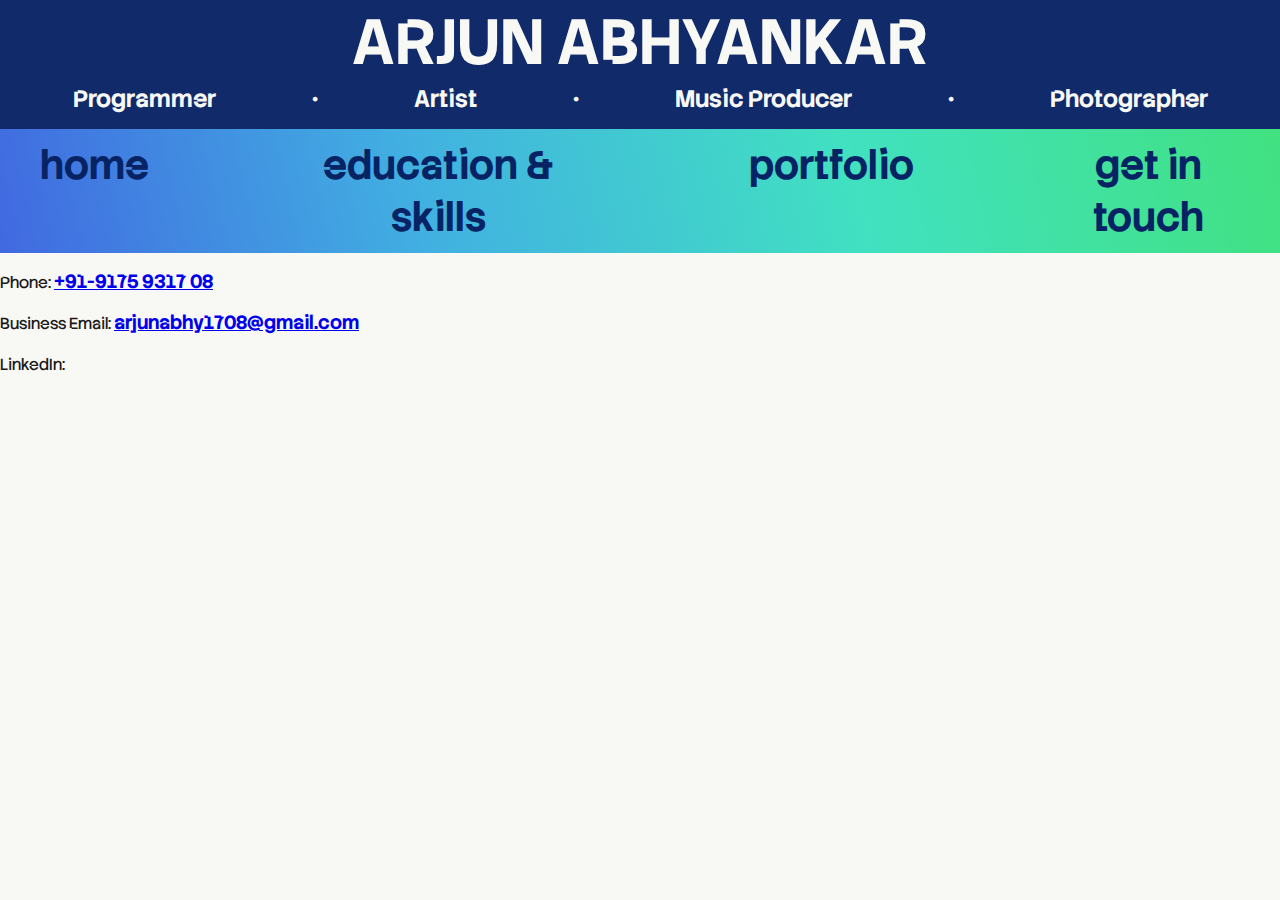
<file: contact.html>
<!DOCTYPE html>
<html>
    <head>
        <meta charset="UTF-8">
        <meta name="description" content="This is the Personal Portfolio of Arjun Abhyankar">
        <meta name="keywords" content="art, music, programs, Arjun Abhyankar, HTML Project">
        <meta name="author" content="Arjun Abhyankar">
        <link rel="icon" type="image/png" href="Good (3).png">
        <link rel="stylesheet" href="style.css">
        <title>Arjun Abhyankar | Contact</title>

    </head>

    <body>
        <header>
            <div class="intro">
                <h1 class="top">ARJUN ABHYANKAR</h1>
                <div class="bottomtop">
                    <span>Programmer</span>
                    <span>•</span>
                    <span>Artist</span>
                    <span>•</span>
                    <span>Music Producer</span>
                    <span>•</span>
                    <span>Photographer</span>
                </div>
            </div>
            <nav>
                <a href="home.html" class="pages">home</a>
                <a href="about.html" class="pages">education & skills</a>
                <a href="portfolio.html" class="pages">portfolio</a>
                <a href="contact.html" class="pages">get in touch</a>
            </nav>
        </header>

        <p>Phone: <a href="tel:9175931708" class="contact_info">+91-9175 9317 08</a></p>
        <p>Business Email: <a href="mailto:arjunabhy1708@gmail.com" class="contact_info">arjunabhy1708@gmail.com</a></p>
        <p>LinkedIn: <a href="https://www.linkedin.com/in/arjun-abhyankar-298884384/" class="contact_info"></a></p>
    </body>
</html>
</file>
<file: style.css>
@import url('https://fonts.googleapis.com/css2?family=Stack+Sans+Notch:wght@200..700&family=Titillium+Web:wght@200;300;400;600;700;900&display=swap');

html {
    scroll-behavior: smooth;
}
body {
    margin: 0;
    font-family: "Stack Sans Notch", sans-serif;
    background-color: #f8f8f5;
    color: #1a1a1a;
}

.intro {
    background: #112a6a;
    color: #f8f8f5;
}

nav {
    font-family: "Stack Sans Notch", sans-serif;
    font-size: 2.5rem;
    font-weight: 900;
    display: flex;
    justify-content: center;
    gap: 6rem;
    margin-top: 0; margin-bottom: 0;
    padding-top: 10px; padding-bottom: 10px;
    background: linear-gradient(77deg,#4169e1, #41b1e1, #41e1c1, #41e181);
    position: sticky;
    top: 0; width: 100%;
    z-index: 1000;
}

.highlight {
    color: #ff7b00;
}

.pages::before {
    content: "";
    position: absolute;
    inset: 0;
    border-radius: 50%;
    background: radial-gradient(circle at center, white 0%, #fcf049 3%, #fc9149 6%, #fc4949, #fc49bd, #cf49fc);
    transform: scale(0);
    transition: transform 0.2s ease;
    z-index: -1;
    animation: gradientMove 4s ease-in-out infinite;
    background-size: 400% 400%;
}

@keyframes gradientMove {
    0% {
        background-position: 0% 50%;
    }
    50% {
        background-position: 100% 50%;
    }
    100% {
        background-position: 0% 50%;
    }
}

.pages {
    padding-left: 40px; padding-right: 40px;
    transition: transform 0.2s ease-in, 0.3s ease-out;
    cursor: pointer;
    position: relative;
    overflow: hidden;
    transition: all 0.4s ease;
    border-radius: 99999px;
    background: transparent;
}

.pages:visited {
    text-align: center;
    text-decoration: none;
    color: #072364;
}

.pages:link {
    text-align: center;
    text-decoration: none;
    color: #072364;
}

.pages:hover::before {
    transform: scale(2);
}

.pages:hover {
    transform: scale(1.465);
    background-color: #ff7b00;
    color: white;
}

h1.top {
    font-family: "Stack Sans Notch", sans-serif;
    font-size: 4rem;
    font-weight: 900;
    text-align: center;
    margin: 0;
    padding: 0;
}

.bottomtop {
    font-family: "Stack Sans Notch", sans-serif;
    font-size: 1.5rem;
    font-weight: 900;
    text-align: center;
    margin-top: 0; padding-top: 0;
    padding-bottom: 15px;
    display: flex;
    justify-content: center;
    gap: 6rem;
}

.social-icon {
    width: 50px;
    height: auto;
    transition: transform 0.3s ease, filter 0.3s ease;
}

.social-icon:hover {
    transform: scale(1.15);
    filter: drop-shadow(0 0 6px #0091ff);
}

.contact_info {
    margin: 5px 0;
    font-size: 1.2rem;
    font-weight: 700;
}

.contact_info a {
    color: #f8f8f5;
    text-decoration: none;
    transition: color 0.3s ease;
}

.contact_info a:hover {
    color: #ff7b00;
}

footer {
    background-color: #162249; 
    color: #f8f8f5;
    display: flex;
    justify-content: space-between;
    align-items: center;
    padding: 25px 80px;
    padding-top: 0;
    flex-wrap: wrap;
}

.left-foot {
    display: flex;
    align-items: center;
    gap: 25px;
}

.right-foot {
    display: flex;
    flex-direction: column; 
    align-items: flex-start;
    gap: 5px;
    font-size: 1.3rem;
    font-family: "Titillium Web", sans-serif;
    
}

.first-image {
    background-image: url("/Mini Project/image assets/Home photo.jpg");
    background-size: cover; background-position: center;
    color:#f8f8f5;
    width: 100%; height:74vh;
    margin:0; padding: 0;
    display: flex; flex-direction: column;
    align-items: flex-start; justify-content: flex-start; padding: 100px 0 0 100px;
    box-sizing: border-box;
    margin-bottom: 0; padding-bottom: 0;
}

.first-image h1 {
    margin: 0; padding: 0; padding-top: 10px;
    padding-left: 30px;
    font-size: 5rem;
}

.name {
    background: linear-gradient(77deg, white 0%, #49fc73 3%, #49fcb1 6%, #49fce7, #4991fc, #5549fc);
    -webkit-background-clip: text; -webkit-text-fill-color: transparent;
    background-clip: text;
    color: transparent;
    font-size: 9rem; background-size: 300% 300%;
    animation: gradientMove 4s ease-in-out infinite;
}

.desc {
    font-family: "Titillium Web", sans-serif; 
    font-size: 1.4rem; font-weight: 500 ;
    margin: 0; padding: 0;
    padding-left: 30px;
}

.credit {
    width: 100%;
    text-align: center;
    font-family: "Titillium Web", sans-serif;
    font-size: 1rem;
    margin-top: 0;
    border-top: 1px solid rgba(255, 255, 255, 0.2);
    padding-top: 10px;
    color: #ccc;
}

.credit .highlight {
    background: radial-gradient(#ff7b00, #fc9149, #fcf049);
    background-clip: text;
    -webkit-background-clip: text;
    -webkit-text-fill-color: transparent;
    color: transparent;
    background-size: 200% 200%;
    animation: gradientMove 4s ease-in-out infinite;
}

.footer-title {
    font-size: 1.8rem;
    margin-bottom: 10px;
    font-family: "Titillium Web", sans-serif;
    letter-spacing: 1px;
    color: #49fc9c;
}

.divider {
    width: 100%;
    height: 2px;
    margin: 10px auto 25px;
    background: linear-gradient(90deg, #00fb3a, #00fbdd, #0166ff, #3401ff);
    border-radius: 2px;
    animation: moveLine 4s linear ease-in-out infinite;
    background-size: 300% 300%;
}

@keyframes moveLine {
    0% { background-position: 0% 50%; }
    100% { background-position: 100% 50%; }
}

.mid {
    background: #f8f8f5;
    color: royalblue;
    padding: 100px 50px;
    text-align: center;
    margin-top: 0; padding-top: 20px;
}

.mid-title {
    font-size: 4rem;
    font-weight: 700;
    margin-bottom: 10px; margin-top: 0;
    background: radial-gradient(#09a069, #04929c, #0632a2, #40069e);
    background-clip: text;
    -webkit-background-clip: text;
    -webkit-text-fill-color: transparent;
    color: transparent;
    background-size: 200% 200%;
    animation: gradientMove 8s ease-in-out infinite;
}

.skills {
    display: grid;
    grid-template-columns: repeat(2, 1fr);
    gap: 10px;
    justify-items: center;
    align-items: start;
}

.card {
    background-color: #b6f4ef;
    border-radius: 75px;
    border: 10px solid transparent;
    width: 500px;
    transition: transform 0.3s ease, box-shadow 0.3s ease;
    font-family: "Titillium Web", sans-serif;
    background-image:
        linear-gradient(#f8f8f5, #f8f8f5),
        linear-gradient(77deg, #abfba5, #a5fbd8, #a5f1fb, #a5c0fb);
    background-origin: border-box;
    background-clip: content-box, border-box;
    animation: gradientMove 4s ease-in-out infinite;
    background-size: 300% 300%;
}

.card-link {
    text-decoration: none;
    color: inherit;       
    display: inline-block;
}

.card:hover {
    transform: translateY(-10px);
    box-shadow: 0 10px 25px #9c7e4b;
    background-image:
        linear-gradient(#f8f8f5, #f8f8f5),
        linear-gradient(77deg, #fbf2a5, #fbcaa5, #fba5bc, #fba5d0);
    transition: all 0.3s ease-in-out;
}

.skill-icon {
    width: 300px;
    height: 300px;
    margin-bottom: 20px;
    filter: brightness(1.2);
    border-radius: 50px;
    padding-top: 10px;
}

.card h3 {
    font-size: 2.4rem;
    margin-bottom: 10px;
    font-weight: 700;
    background: linear-gradient(77deg,#10a009, #049c5f, #0693a2, #06369e);
    background-clip: text;
    -webkit-background-clip: text;
    -webkit-text-fill-color: transparent;
    color: transparent;
    background-size: 200% 200%;
    animation: gradientMove 4s ease-in-out infinite;
}

.card h4 {
    font-size: 1.6rem;
    margin-bottom: 0;
    color: #0a945a;
    font-weight: 700;
    background: linear-gradient(77deg,#2a6eff, #32e9fd,#2a6eff);
    background-clip: text;
    -webkit-background-clip: text;
    -webkit-text-fill-color: transparent;
    color: transparent;
    background-size: 200% 200%;
    animation: gradientMove 4s ease-in-out infinite;
}

.card:hover h3 {
    background: linear-gradient(77deg, #cab70a, #d66209, #d00a3f, #cf0d6e);
    background-clip: text;
    -webkit-background-clip: text;
    -webkit-text-fill-color: transparent;
    color: transparent;
    background-size: 200% 200%;
    animation: gradientMove 4s ease-in-out infinite;
}

.card:hover h4 {
    background: linear-gradient(77deg, #d00a3f, #d68b09, #d00a3f);
    background-clip: text;
    -webkit-background-clip: text;
    -webkit-text-fill-color: transparent;
    color: transparent;
    background-size: 200% 200%;
    animation: gradientMove 4s ease-in-out infinite;
}

.card p {
    font-size: 1.2rem;
    font-weight: 500;
    line-height: 1.5;
    color: #154134;
    margin-top: 0;
}

.card:hover p {
    font-size: 1.25rem;
    transition: all 0.4s ease-in-out ;
}

.toptop:link, .toptop:hover, .toptop:visited {
    color: #f8f8f5;
    text-decoration: none;
}

.port-music:link, .port-music:hover, .port-music:visited, .port-art:link, .port-art:hover, .port-art:visited, 
.port-photo:link, .port-photo:hover, .port-photo:visited, .port-prog:link, .port-prog:hover, .port-prog:visited {
    text-decoration: none;
}

.port-btn {
    display: flex;
    flex-direction: column;
    justify-content: center;
    align-items: center;
    gap: 25px; 
    padding-top: 45px;
    min-height: 0;
    padding-bottom: 45px; 
    background: linear-gradient(180deg, #f8f8f5, #eaeaea); 
}

.port-btn a {
    position: relative;
    display: inline-block;
    padding: 25px 80px;
    font-size: 2.5rem;
    font-weight: 900;
    border-radius: 9999px;
    cursor: pointer;
    text-decoration: none;
    color: white;
    overflow: hidden;
    transition: all 0.4s ease;
}


.port-music { background-color: #4fcf6f; }
.port-photo { background-color: #41e1c1; }
.port-prog  { background-color: #41b1e1; }
.port-art   { background-color: #4169e1; }

.port-btn a::before {
    content: "";
    position: absolute;
    inset: 0;
    border-radius: 50%;
    background: radial-gradient(circle at center, white 0%, #fcf049 3%, #fc9149 6%, #fc4949, #fc49bd, #cf49fc);
    transform: scale(0);
    transition: transform 0.2s ease;
    z-index: -1;
    background-size: 400% 400%;
    animation: gradientMove 4s ease-in-out infinite;
}

.port-btn a:hover::before {
    transform: scale(2);
}

.port-btn a:hover {
    transform: scale(1.3);
    color: white; z-index: 1000;
}


.edu {
    padding: 80px 50px;
    background-color: #f8f8f5;
    color: #1a1a1a;
    text-align: center;
    margin-top: 0; padding-top: 20px;
}

.timeline {
    display: flex;
    flex-direction: column;
    gap: 40px;
    max-width: 800px;
    margin: 0 auto;
}


.time-ele {
    background-color: #b6f4ef;
    border-radius: 40px;
    padding: 30px 40px;
    text-align: left;
    transition: transform 0.3s ease, box-shadow 0.3s ease;
}

.time-ele:hover {
    transform: translateY(-15px);
    box-shadow: 0 10px 20px rgba(0, 0, 0, 0.1);
    background-color: #f4e5b6;
}

.time-ele:hover .years{
    color: #ff7b00;
}

.years {
    font-size: 1.2rem;
    font-weight: 700;
    color: #049c5f;
    margin-bottom: 8px;
    text-align: center;
}

.content h3 {
    margin: 0;
    font-size: 1.6rem;
    font-weight: 700;
    text-align: center;
}

.content p {
    margin: 5px 0 0;
    font-size: 1.2rem;
    line-height: 1.5;
    font-family: "Titillium Web", sans-serif;
    text-align: center;
}

.music-gallery {
    background-color: #f8f8f5;
    padding: 13px 50px;
    text-align: center;
}

.music-cards {
    display: grid;
    grid-template-columns: repeat(2, 1fr);
    gap: 30px;
    justify-items: center;
    margin-top: 40px;
}

.music-cards .music-card:nth-last-child(odd):last-child {
    grid-column: 1 / -1;
    justify-self: center;
}

@media (max-width: 768px) {
    .music-cards {
        grid-template-columns: 1fr;
    }
}

.music-card {
    background-color: #b4fcc1;
    border-radius: 50px;
    padding: 30px 20px;
    width: 100%;
    max-width: 450px;
    box-shadow: 0 8px 20px rgba(0,0,0,0.1);
    transition: transform 0.3s ease, box-shadow 0.3s ease;
    font-family: "Titillium Web", sans-serif;
}

.music-card:hover {
    transform: translateY(-10px);
    box-shadow: 0 15px 25px rgba(0,0,0,0.2);transition: all 0.3s ease-in-out;
    background: linear-gradient(135deg, #fd27b2, #fd68c9, #fc9cda);
    
}

.music-card h3 {
    font-size: 2rem;
    margin-bottom: 15px;
    color: #198e2e;
}

.music-card:hover h3 {
    color: #f8f8f5;
}

.music-card p {
    font-size: 1.1rem;
    line-height: 1.4;
    margin-top: 10px;
    color: #0c4617;
}

.music-card:hover p {
    color: #f8f8f5;
}

.music-card audio {
    width: 100%;
    margin-top: 15px;
    border-radius: 15px;
}

.mid-title-music {
    font-size: 4rem;
    font-weight: 700;
    margin-bottom: 10px; margin-top: 0;
    background: radial-gradient(#075816, #78d589, #075816);
    background-clip: text;
    -webkit-background-clip: text;
    -webkit-text-fill-color: transparent;
    color: transparent;
    background-size: 200% 200%;
    animation: gradientMove 8s ease-in-out infinite;
}

.divider-music {
    width: 100%;
    height: 2px;
    margin: 10px auto 25px;
    background: linear-gradient(90deg, #00ff2f, #50ff70, #a5ffb5, #d9ffe0);
    border-radius: 2px;
    animation: moveLine 4s linear ease-in-out infinite;
    background-size: 300% 300%;
}

.photo-gallery {
    background-color: #f8f8f5;
    padding: 13px 50px;
    text-align: center;
}

.photo-cards {
    display: grid;
    grid-template-columns: repeat(auto-fit, minmax(300px, 1fr));
    gap: 30px;
    justify-items: center;
    margin-top: 40px;
}

.photo-card {
    background-color: #b4fce6;
    border-radius: 40px;
    overflow: hidden;
    width: 100%;
    max-width: 400px;
    box-shadow: 0 8px 20px rgba(0,0,0,0.1);
    transition: transform 0.3s ease, box-shadow 0.3s ease, background 0.3s ease;
    font-family: "Titillium Web", sans-serif;
}

.photo-card img {
    width: 100%;
    height: auto;
    display: block;
    transition: transform 0.3s ease, filter 0.3s ease;
}

.photo-card h3 {
    font-size: 2rem;
    margin: 10px 0 0px;

    color: #198e6b;
}

.photo-card p {
    font-size: 1.1rem;
    line-height: 1.4;
    margin-bottom: 5px; margin-top: 0px;
    color: #0c4636;
}

.photo-card:hover {
    transform: translateY(-10px);
    box-shadow: 0 15px 25px rgba(0,0,0,0.2);transition: all 0.3s ease-in-out;
    background: linear-gradient(135deg, #fd2727, #fd6868, #fc9c9c);
}

.photo-card:hover h3, .photo-card:hover p {
    color: #f8f8f5; 
}

.photo-card:hover img {
    transform: scale(1.05);
    filter: brightness(1.1);
    background: linear-gradient(135deg, #fd27b2, #fd68c9, #fc9cda);
}

.mid-title-photo {
    font-size: 4rem;
    font-weight: 700;
    margin-bottom: 10px; margin-top: 0;
    background: radial-gradient(#075841, #78d5b7, #075841);
    background-clip: text;
    -webkit-background-clip: text;
    -webkit-text-fill-color: transparent;
    color: transparent;
    background-size: 200% 200%;
    animation: gradientMove 8s ease-in-out infinite;
}

.divider-photo {
    width: 100%;
    height: 2px;
    margin: 10px auto 25px;
    background: linear-gradient(90deg, #00ffbf, #50ffc8, #a5ffdf, #d9fff3);
    border-radius: 2px;
    animation: moveLine 4s linear ease-in-out infinite;
    background-size: 300% 300%;
}

.photo-card img {
    width: 100%;         
    height: 250px;       
    object-fit: cover;   
    border-radius: 15px;  
    cursor: pointer;
}

#lightbox-overlay {
    display: none;
    position: fixed;
    top: 0;
    left: 0;
    width: 100%;
    height: 100%;
    background-color: rgba(0, 0, 0, 0.85);
    justify-content: center;
    align-items: center;
    z-index: 2000;
    cursor: pointer;
}

#lightbox-overlay img {
    max-width: 90%;
    max-height: 90%;
    border-radius: 15px;
    box-shadow: 0 15px 30px rgba(0,0,0,0.5);
    transition: transform 0.3s ease;
}

#lightbox-overlay img:hover {
    transform: scale(1.02);
}

.prog-gallery {
    background-color: #f8f8f5;
    padding: 13px 50px;
    text-align: center;
}

.prog-cards {
    display: grid;
    grid-template-columns: repeat(auto-fit, minmax(350px, 1fr));
    gap: 30px;
    justify-items: center;
    margin-top: 40px;
}

.prog-card {
    background-color: #b4d8fc;
    border-radius: 40px;
    overflow: hidden;
    width: 100%;
    max-width: 450px;
    box-shadow: 0 8px 20px rgba(0,0,0,0.1);
    transition: transform 0.3s ease, box-shadow 0.3s ease, background 0.3s ease;
    font-family: "Titillium Web", sans-serif;
    padding: 30px 20px;
}

.prog-card h3 {
    font-size: 2rem;
    margin-bottom: 15px;
    color: #007acc;
}

.prog-card p {
    font-size: 1.1rem;
    line-height: 1.4;
    margin-top: 10px;
    color: #064d80;
}

.prog-card a.prog-link {
    display: inline-block;
    margin-top: 15px;
    padding: 10px 25px;
    font-weight: 700;
    border-radius: 9999px;
    text-decoration: none;
    color: #ffffff;
    background: linear-gradient(135deg, #ff7b00, #ffa43b);
    transition: transform 0.3s ease, box-shadow 0.3s ease;
}

.prog-card a.prog-link:hover {
    transform: translateY(-5px);
    box-shadow: 0 10px 20px rgba(0,0,0,0.2);
}

.mid-title-prog {
    font-size: 4rem;
    font-weight: 700;
    margin-bottom: 10px; margin-top: 0;
    background: radial-gradient(#0099ff, #50c0f0, #0099ff);
    background-clip: text;
    -webkit-background-clip: text;
    -webkit-text-fill-color: transparent;
    color: transparent;
    background-size: 200% 200%;
    animation: gradientMove 8s ease-in-out infinite;
}

.divider-prog {
    width: 100%;
    height: 2px;
    margin: 10px auto 25px;
    background: linear-gradient(90deg, #50c0f0, #80d8ff, #a5e7ff, #d9f5ff);
    border-radius: 2px;
    animation: moveLine 4s linear ease-in-out infinite;
    background-size: 300% 300%;
}

.prog-card:hover {
    transform: translateY(-10px);
    box-shadow: 0 15px 25px rgba(0,0,0,0.2);
    background: linear-gradient(135deg, #ff7b00, #ffa43b, #ffcc7b);
}

.prog-card:hover h3, .prog-card:hover p {
    color: #f8f8f5;
}

.art-gallery {
    background-color: #f8f8f5;
    padding: 13px 50px;
    text-align: center;
}

.art-cards {
    display: grid;
    grid-template-columns: repeat(auto-fit, minmax(300px, 1fr));
    gap: 30px;
    justify-items: center;
    margin-top: 40px;
}

.art-card {
    background-color: #b4cfff;
    border-radius: 40px;
    overflow: hidden;
    width: 100%;
    max-width: 400px;
    box-shadow: 0 8px 20px rgba(0,0,0,0.1);
    transition: transform 0.3s ease, box-shadow 0.3s ease, background 0.3s ease;
    font-family: "Titillium Web", sans-serif;
}

.art-card img {
    width: 100%;
    height: 250px;
    object-fit: cover;
    display: block;
    border-radius: 15px;
    cursor: pointer;
    transition: transform 0.3s ease, filter 0.3s ease;
}

.art-card h3 {
    font-size: 1.8rem;
    margin: 15px 0 5px;
    color: #1a2f7d;
}

.art-card p {
    font-size: 1.1rem;
    line-height: 1.4;
    margin-bottom: 15px;
    color: #0c1b3c;
}

.art-card:hover {
    transform: translateY(-10px);
    box-shadow: 0 15px 25px rgba(0,0,0,0.2);
    background: linear-gradient(135deg, #fff200, #fff156, #fff2ab);
}

.art-card:hover h3, .art-card:hover p {
    color: #1c1c1c;
}

.art-card:hover img {
    transform: scale(1.05);
    filter: brightness(1.1);
}

.mid-title-art {
    font-size: 4rem;
    font-weight: 700;
    margin-bottom: 10px; margin-top: 0;
    background: radial-gradient(#1a2f7d, #7a9cff, #1a2f7d);
    background-clip: text;
    -webkit-background-clip: text;
    -webkit-text-fill-color: transparent;
    color: transparent;
    background-size: 200% 200%;
    animation: gradientMove 8s ease-in-out infinite;
}

.divider-art {
    width: 100%;
    height: 2px;
    margin: 10px auto 25px;
    background: linear-gradient(90deg, #0022ff, #3b48ff, #8484ff, #ccd5ff);
    border-radius: 2px;
    animation: moveLine 4s linear ease-in-out infinite;
    background-size: 300% 300%;
}

@media (max-width: 768px) {
   
    nav {
        flex-direction: column;
        font-size: 2rem;
        gap: 2rem;
        padding: 10px 0;
    }

    .pages {
        padding: 15px 30px;
        font-size: 2rem;
    }

    .intro h1.top {
        font-size: 3rem;
    }

    .bottomtop {
        flex-direction: column;
        gap: 1rem;
        font-size: 1.2rem;
    }

    .first-image {
        padding: 50px 20px 0 20px;
        height: 50vh;
        align-items: center;
        justify-content: center;
        text-align: center;
    }

    .first-image h1 {
        font-size: 3rem;
        padding-left: 0;
    }

    .name {
        font-size: 6rem;
    }

    .desc {
        font-size: 1.1rem;
        padding-left: 0;
    }

    .skills {
        grid-template-columns: 1fr;
        gap: 20px;
    }

    .card {
        width: 90%;
        border-radius: 50px;
    }

    .skill-icon {
        width: 200px;
        height: 200px;
    }

    .card h3 {
        font-size: 2rem;
    }

    .card h4 {
        font-size: 1.3rem;
    }

    .card p {
        font-size: 1rem;
    }

    .port-btn a {
        padding: 15px 50px;
        font-size: 2rem;
    }

    .port-btn {
        gap: 15px;
        padding-top: 20px;
        padding-bottom: 20px;
    }

    .timeline {
        max-width: 95%;
        gap: 20px;
    }

    .time-ele {
        padding: 20px;
        border-radius: 30px;
    }

    .years {
        font-size: 1rem;
    }

    .content h3 {
        font-size: 1.3rem;
    }

    .content p {
        font-size: 1rem;
    }

    .music-cards {
        grid-template-columns: 1fr;
        gap: 20px;
    }

    .photo-cards, .art-cards, .prog-cards {
        grid-template-columns: 1fr;
        gap: 20px;
    }

    .photo-card img, .art-card img {
        height: 200px;
    }

    .prog-card {
        padding: 20px;
    }

    .mid-title, .mid-title-music, .mid-title-photo, .mid-title-prog, .mid-title-art {
        font-size: 3rem;
    }

    .divider, .divider-music, .divider-photo, .divider-prog, .divider-art {
        margin: 5px auto 15px;
    }

    footer {
        flex-direction: column;
        gap: 15px;
        padding: 20px;
    }

    .right-foot {
        align-items: center;
        font-size: 1rem;
    }

    .left-foot {
        gap: 15px;
    }

    .contact_info {
        font-size: 1rem;
    }
}

@media (max-width: 480px) {
    nav {
        font-size: 1.6rem;
        gap: 1rem;
    }

    .pages {
        padding: 10px 20px;
        font-size: 1.6rem;
    }

    .first-image h1 {
        font-size: 2.2rem;
    }

    .name {
        font-size: 4rem;
    }

    .desc {
        font-size: 1rem;
    }

    .card h3 {
        font-size: 1.6rem;
    }

    .card h4 {
        font-size: 1.1rem;
    }

    .card p {
        font-size: 0.95rem;
    }

    .port-btn a {
        font-size: 1.6rem;
        padding: 12px 40px;
    }

    .mid-title, .mid-title-music, .mid-title-photo, .mid-title-prog, .mid-title-art {
        font-size: 2.2rem;
    }

    .social-icon {
        width: 40px;
    }

    .contact_info {
        font-size: 0.9rem;
    }

    .first-image {
        padding: 30px 10px 0 10px;
        height: 45vh;
    }
}
</file>
